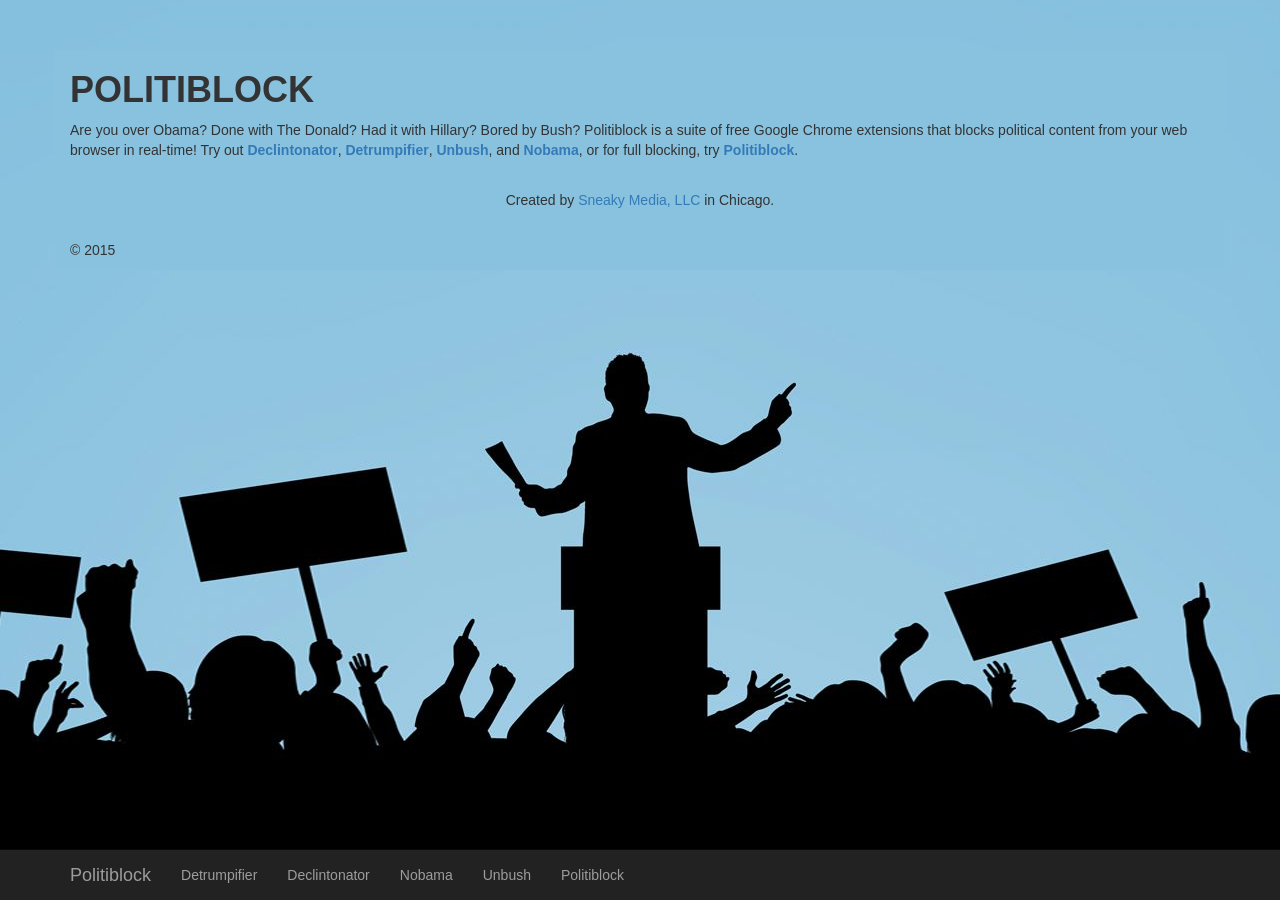
<file: www/index.html>
<!DOCTYPE html>
<html class="full" lang="en">

<head>

    <meta charset="utf-8">
    <meta http-equiv="X-UA-Compatible" content="IE=edge">
    <meta name="viewport" content="width=device-width, initial-scale=1">
    <meta name="description" content="">
    <meta name="author" content="">

    <title>Politiblock</title>

    <!-- Bootstrap Core CSS -->
    <link href="css/bootstrap.min.css" rel="stylesheet">

    <!-- Custom CSS -->
    <link href="css/the-big-picture.css" rel="stylesheet">

    <!-- HTML5 Shim and Respond.js IE8 support of HTML5 elements and media queries -->
    <!-- WARNING: Respond.js doesn't work if you view the page via file:// -->
    <!--[if lt IE 9]>
        <script src="https://oss.maxcdn.com/libs/html5shiv/3.7.0/html5shiv.js"></script>
        <script src="https://oss.maxcdn.com/libs/respond.js/1.4.2/respond.min.js"></script>
    <![endif]-->

</head>

<body>

    <!-- Navigation -->
    <nav class="navbar navbar-inverse navbar-fixed-bottom" role="navigation">
        <div class="container">
            <!-- Brand and toggle get grouped for better mobile display -->
            <div class="navbar-header">
                <button type="button" class="navbar-toggle" data-toggle="collapse" data-target="#bs-example-navbar-collapse-1">
                    <span class="sr-only">Toggle navigation</span>
                    <span class="icon-bar"></span>
                    <span class="icon-bar"></span>
                    <span class="icon-bar"></span>
                </button>
                <a class="navbar-brand" href="#">Politiblock</a>
            </div>
            <!-- Collect the nav links, forms, and other content for toggling -->
            <div class="collapse navbar-collapse" id="bs-example-navbar-collapse-1">
                <ul class="nav navbar-nav">
                    <li>
                        <a href="http://bit.ly/detrumpifier" target="_blank">Detrumpifier</a>
                    </li>
                    <li>
                        <a href="http://bit.ly/declintonator" target="_blank">Declintonator</a>
                    </li>
                    <li>
                        <a href="http://bit.ly/nobama1" target="_blank">Nobama</a>
                    </li>
                    <li>
                        <a href="http://bit.ly/unbush1" target="_blank">Unbush</a>
                    </li>
                    <li>
                        <a href="http://bit.ly/politiblock" target="_blank">Politiblock</a>
                    </li>
                </ul>
            </div>
            <!-- /.navbar-collapse -->
        </div>
        <!-- /.container -->
    </nav>

    <!-- Page Content -->
    <div class="container">
        <div class="row">
            <div class="col-md-12 col-sm-12 col-xs-12">
                <h1><strong>POLITIBLOCK</strong></h1>
                <p>Are you over Obama? Done with The Donald? Had it with Hillary? Bored by Bush? Politiblock is a suite of free Google Chrome extensions that blocks political content from your web browser in real-time! Try out <a href="http://bit.ly/declintonator" target="_blank"><strong>Declintonator</strong></a>, <a href="http://bit.ly/detrumpifier" target="_blank"><strong>Detrumpifier</strong></a>, <a href="http://bit.ly/unbush1" target="_blank"><strong>Unbush</strong></a>, and <a href="http://bit.ly/nobama1" target="_blank"><strong>Nobama</strong></a>, or for full blocking, try <a href="http://bit.ly/politiblock" target="_blank"><strong>Politiblock</strong></a>.</p><br><p style="text-align:center;">Created by <a href="http://smllc.mobi" target="_blank">Sneaky Media, LLC</a> in Chicago.</p><br><p>© 2015</p>
            </div>
        </div>
        <!-- /.row -->
    </div>
    <!-- /.container -->

    <!-- jQuery -->
    <script src="js/jquery.js"></script>

    <!-- Bootstrap Core JavaScript -->
    <script src="js/bootstrap.min.js"></script>
    
    <script>
  (function(i,s,o,g,r,a,m){i['GoogleAnalyticsObject']=r;i[r]=i[r]||function(){
  (i[r].q=i[r].q||[]).push(arguments)},i[r].l=1*new Date();a=s.createElement(o),
  m=s.getElementsByTagName(o)[0];a.async=1;a.src=g;m.parentNode.insertBefore(a,m)
  })(window,document,'script','//www.google-analytics.com/analytics.js','ga');

  ga('create', 'UA-49934734-17', 'auto');
  ga('send', 'pageview');

</script>

</body>

</html>
</file>
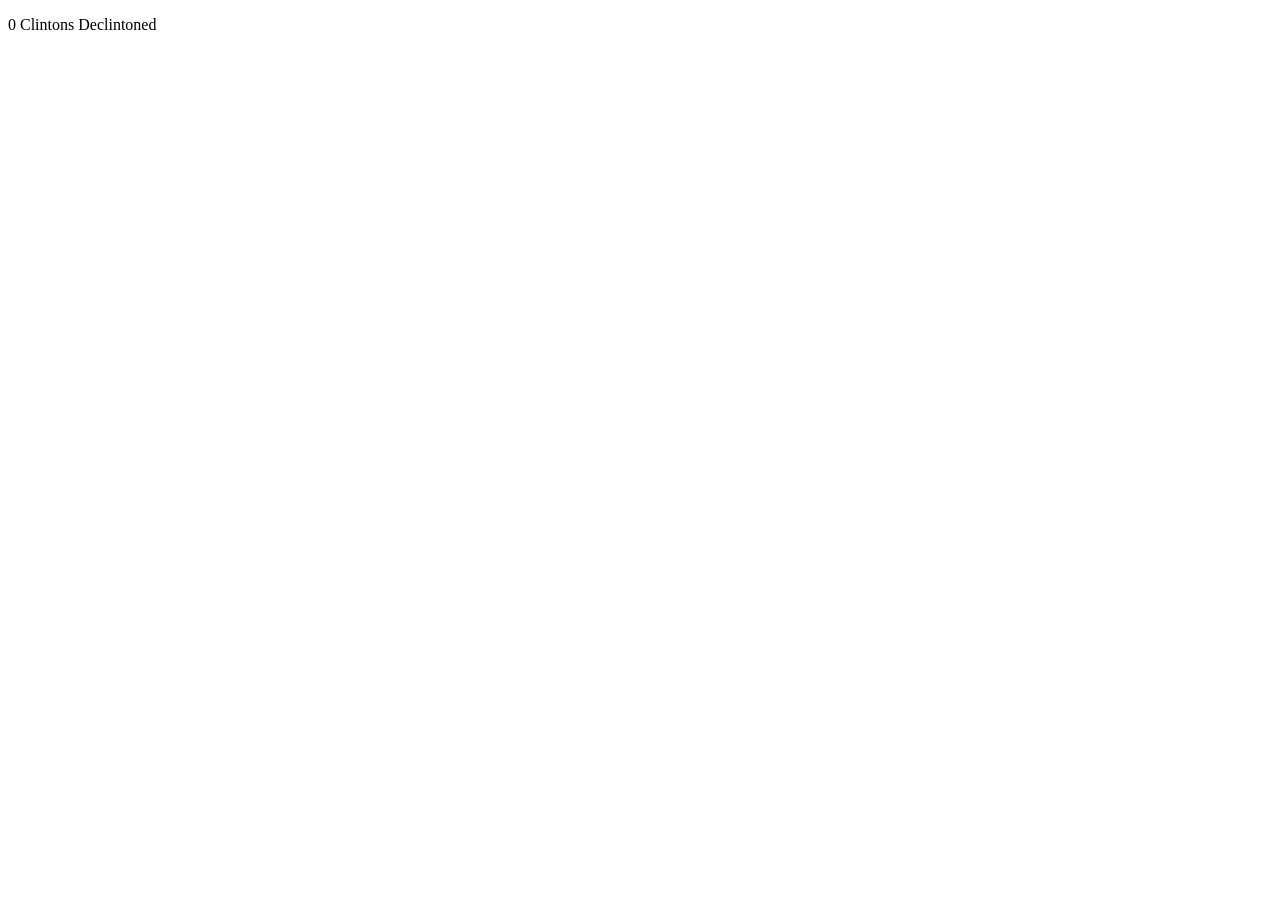
<file: Declintonator/popup.html>
<!DOCTYPE html>
<html>
    <head>
        <title>Declintonator</title>
        <script src="popup.js"></script>
    </head>
    <body>
        <p><span id="count">0</span> Clintons Declintoned</p>
        <p style="display: none;"><button id="button" >hi</button></p>
    </body>
</html>
</file>
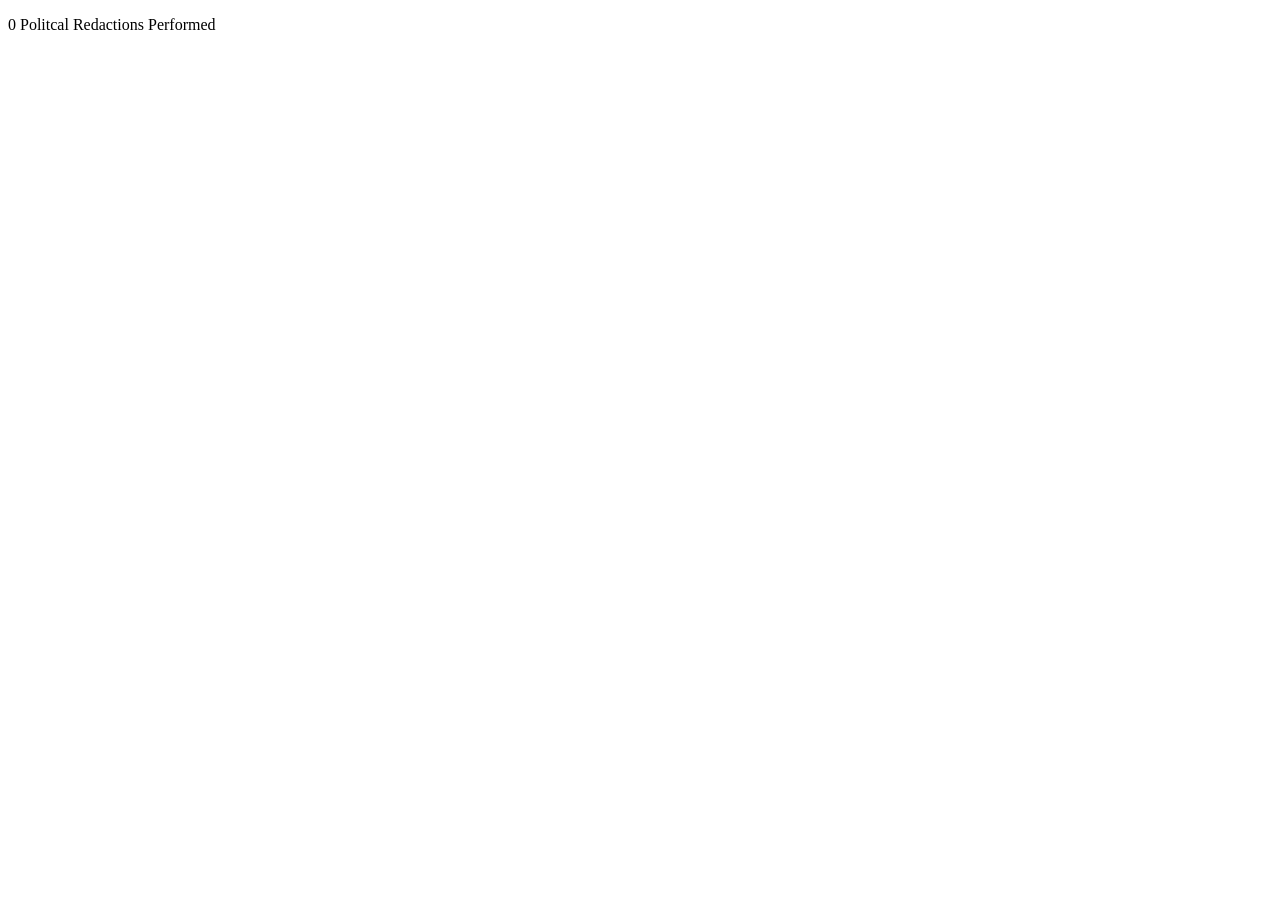
<file: Politiblock/popup.html>
<!DOCTYPE html>
<html>
    <head>
        <title>Detrumpifier</title>
        <script src="popup.js"></script>
    </head>
    <body>
        <p><span id="count">0</span> Politcal Redactions Performed</p>
        <p style="display: none;"><button id="button" >hi</button></p>
    </body>
</html>
</file>
<file: www/css/the-big-picture.css>
/*!
 * Start Bootstrap - The Big Picture HTML Template (http://startbootstrap.com)
 * Code licensed under the Apache License v2.0.
 * For details, see http://www.apache.org/licenses/LICENSE-2.0.
 */

body {
	margin-top: 50px;
	margin-bottom: 50px;
	background: none;
}

.full {
  background: url('../img/bg1.jpg') no-repeat center center fixed !important; 
  -webkit-background-size: cover;
  -moz-background-size: cover;
  -o-background-size: cover;
  background-size: cover;
}

.headline {
	color: white !important;
	font-weight: bolder !important;
	text-shadow: 2px 2px 5px black !important;
	
}

.headline2 {
	color: white !important;
	font-weight: bolder !important;
	
}

.bodyText {
	color:#c7c7c7 !important;
	text-align: justify
}

.copy {
	width: 335px;
	padding-left: 20px;
}

.col-xs-12 {
	background-color: #89C2DF !important;
}
</file>
